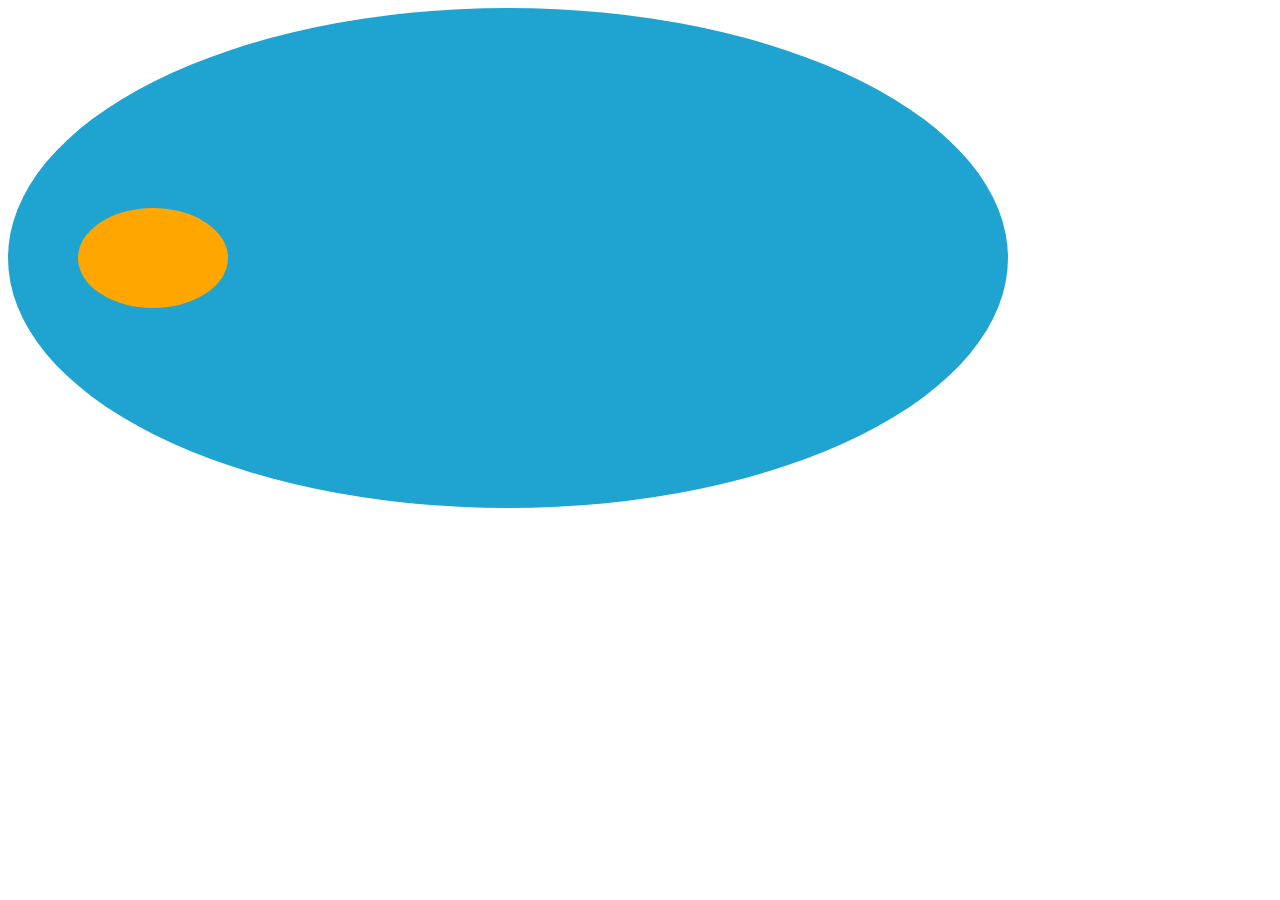
<file: home works/HW_2_2задание/index.html>
<!DOCTYPE html>
<html lang="en">
<head>
    <meta charset="UTF-8">
    <meta http-equiv="X-UA-Compatible" content="IE=edge">
    <meta name="viewport" content="width=device-width, initial-scale=1.0">
    <title>Animation</title>
    <link rel="stylesheet" href="style.css">
</head>
<body>
    <div id="big-block">
    <div id="small-block"></div>
</div>
    <script src="app.js"></script>
</body>
</html>
</file>
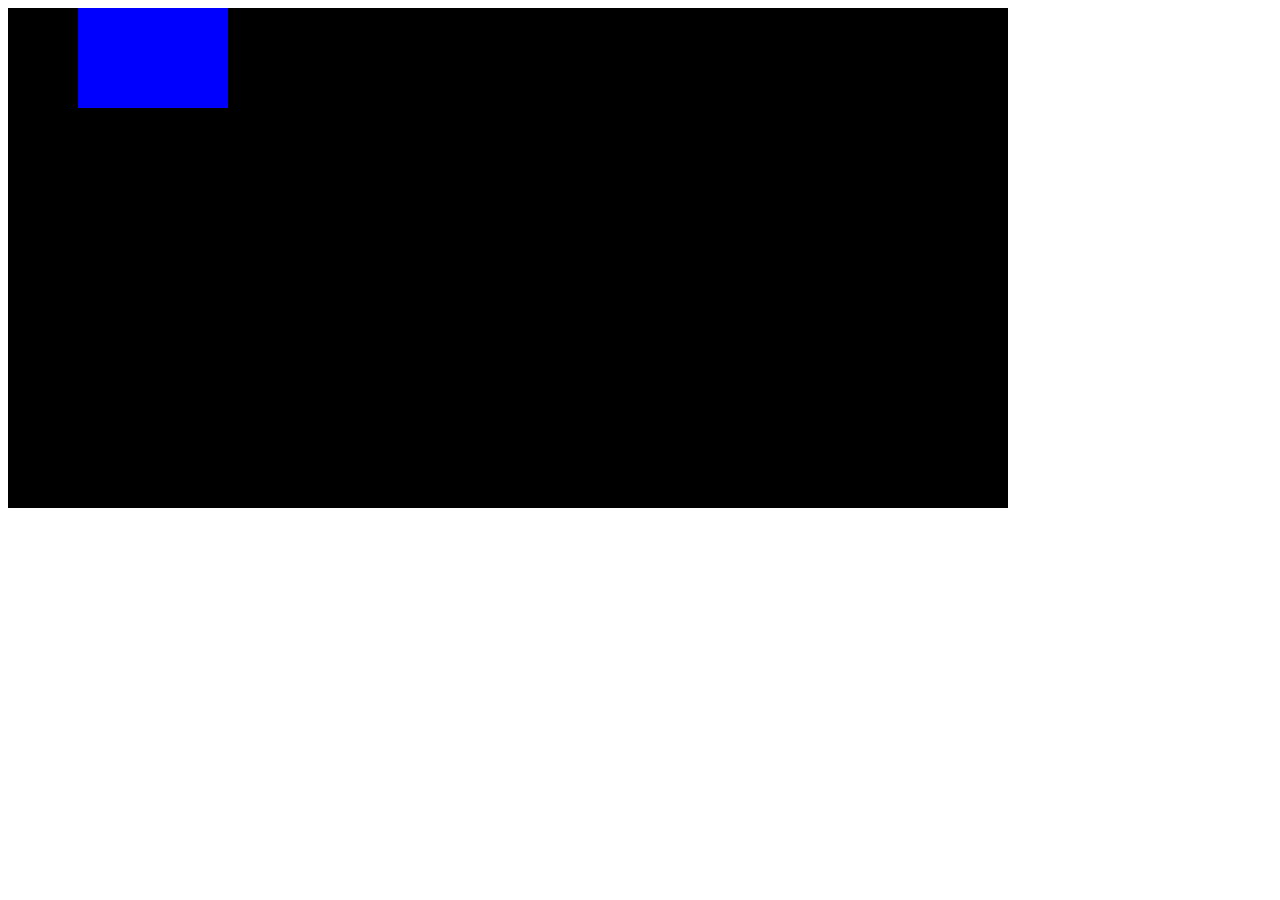
<file: home works/HW_1_2_Nurbek/HW_1_2_Nurbek/index.html>
<!DOCTYPE html>
<html lang="en">
<head>
    <meta charset="UTF-8">
    <meta http-equiv="X-UA-Compatible" content="IE=edge">
    <meta name="viewport" content="width=device-width, initial-scale=1.0">
    <title>Document</title>
    <link rel="stylesheet" href="./index.css">
</head>
<body>
    <div id="big-block">
    <div id="small-block"></div>
</div>
    <script src="./app.js"></script>
</body>
</html>
</file>
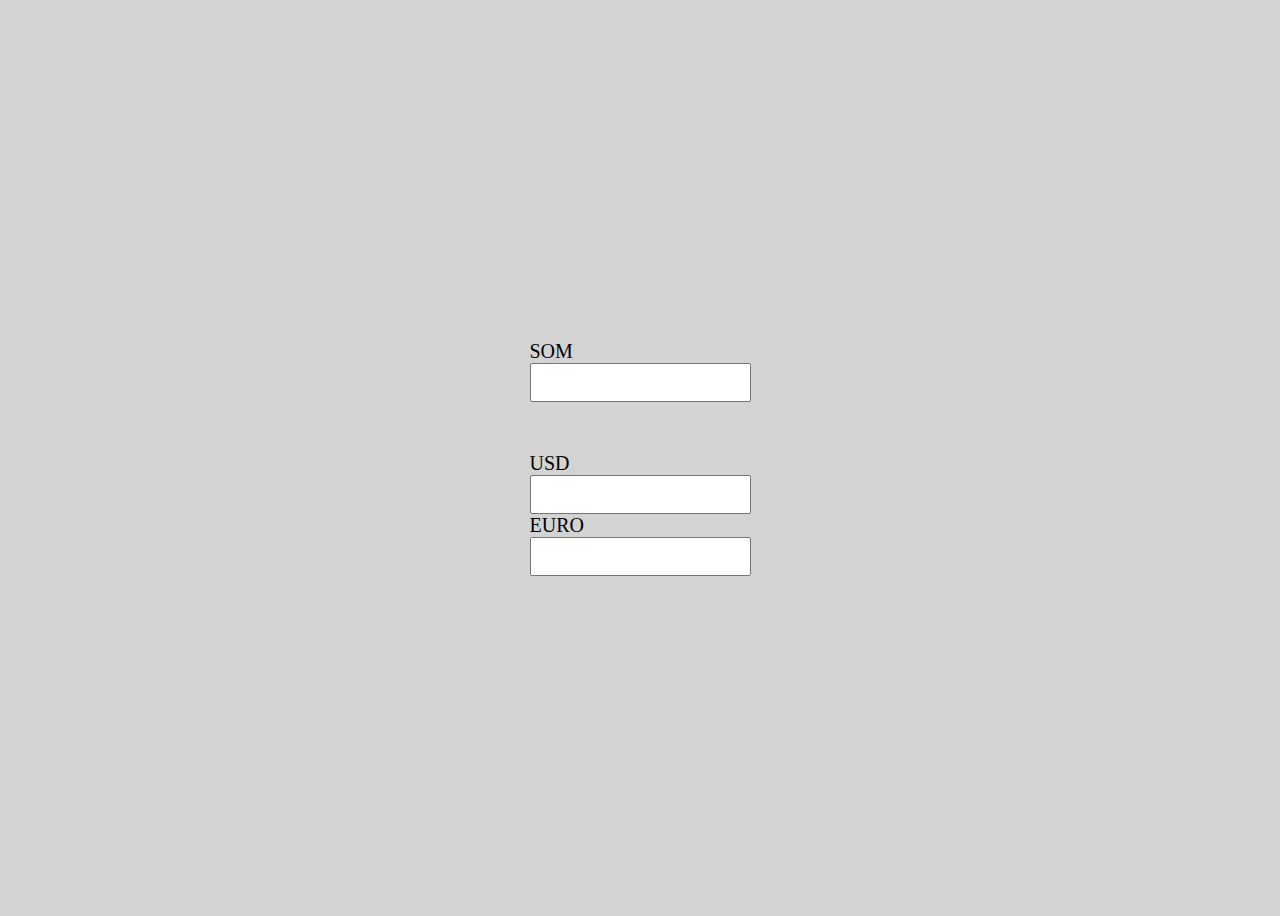
<file: home works/HW_5/HW_5_1/index.html>
<!DOCTYPE html>
<html lang="en">
<head>
    <meta charset="UTF-8">
    <meta http-equiv="X-UA-Compatible" content="IE=edge">
    <meta name="viewport" content="width=device-width, initial-scale=1.0">
    <title>Document</title>
    <link rel="stylesheet" href="style.css">
</head>
<body>
    <div class="wrapper">
        <div class="som">
            <label for="som">SOM</label>
            <input type="number" id="som">
        </div>
        <div class="usd">
            <label for="usd">USD</label>
            <input type="number" id="usd">
        </div>
        <div class="eur">
            <label for="eur">EURO</label>
            <input type="number" id="eur">
        </div>
    </div>
</body>
<script src="app.js"></script>
</html>
</file>
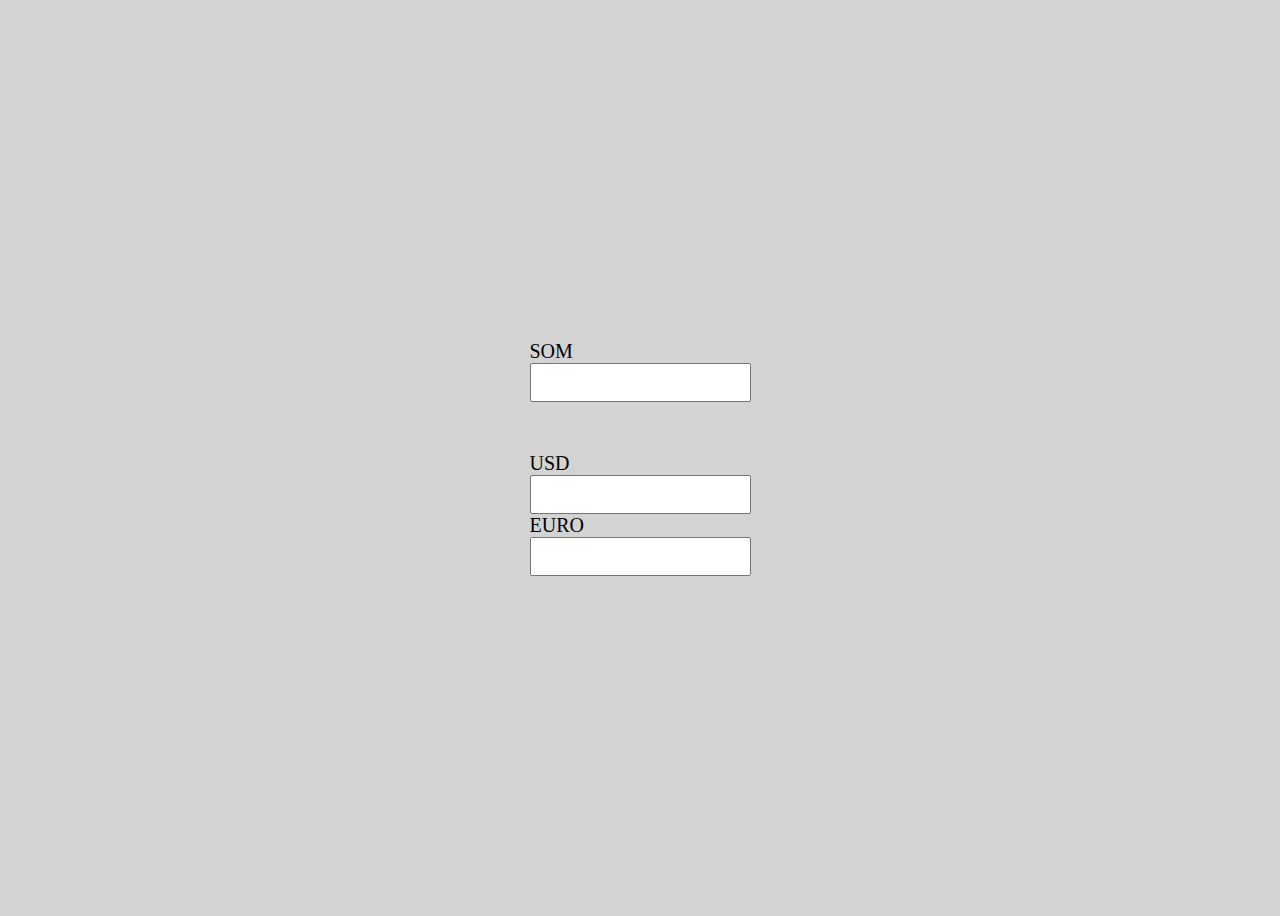
<file: home works/HW_6/hw_6_5/index.html>
<!DOCTYPE html>
<html lang="en">
<head>
    <meta charset="UTF-8">
    <meta http-equiv="X-UA-Compatible" content="IE=edge">
    <meta name="viewport" content="width=device-width, initial-scale=1.0">
    <title>Document</title>
    <link rel="stylesheet" href="style.css">
</head>
<body>
    <div class="wrapper">
        <div class="som">
            <label for="som">SOM</label>
            <input type="number" id="som">
        </div>
        <div class="usd">
            <label for="usd">USD</label>
            <input type="number" id="usd">
        </div>
        <div class="eur">
            <label for="eur">EURO</label>
            <input type="number" id="eur">
        </div>
    </div>
</body>
<script src="app.js"></script>
</html>
</file>
<file: home works/HW_2_2задание/style.css>
#big-block {
    width: 1000px;
    height: 500px;
    position: relative;
    background-color: rgb(31, 164, 209);
    border-radius: 50%;
    
}

#small-block {
    margin-top: 200px;
    width: 150px;
    height: 100px;
    position: absolute;
    background-color: rgb(255, 166, 0);
    border-radius: 50%;
}
</file>
<file: home works/HW_1_2_Nurbek/HW_1_2_Nurbek/index.css>
#big-block {
    width: 1000px;
    height: 500px;
    position: relative;
    background-color: black;
}
#small-block {
    width: 150px;
    height: 100px;
    position: absolute;
    background-color: blue;
}
</file>
<file: home works/HW_5/HW_5_1/style.css>
body {
    display: flex;
    align-items: center;
    justify-content: center;
    height: 100vh;
    background-color: lightgrey;
}
.wrapper > div{
    display: flex;
    flex-direction: column;
}
.usd{
    margin-top: 50px;
}

input{
    padding: 10px 20px;
}

label{
    font-size: 20px;
}
</file>
<file: home works/HW_6/hw_6_5/style.css>
body {
    display: flex;
    align-items: center;
    justify-content: center;
    height: 100vh;
    background-color: lightgrey;
}
.wrapper > div{
    display: flex;
    flex-direction: column;
}
.usd{
    margin-top: 50px;
}

input{
    padding: 10px 20px;
}

label{
    font-size: 20px;
}
</file>
